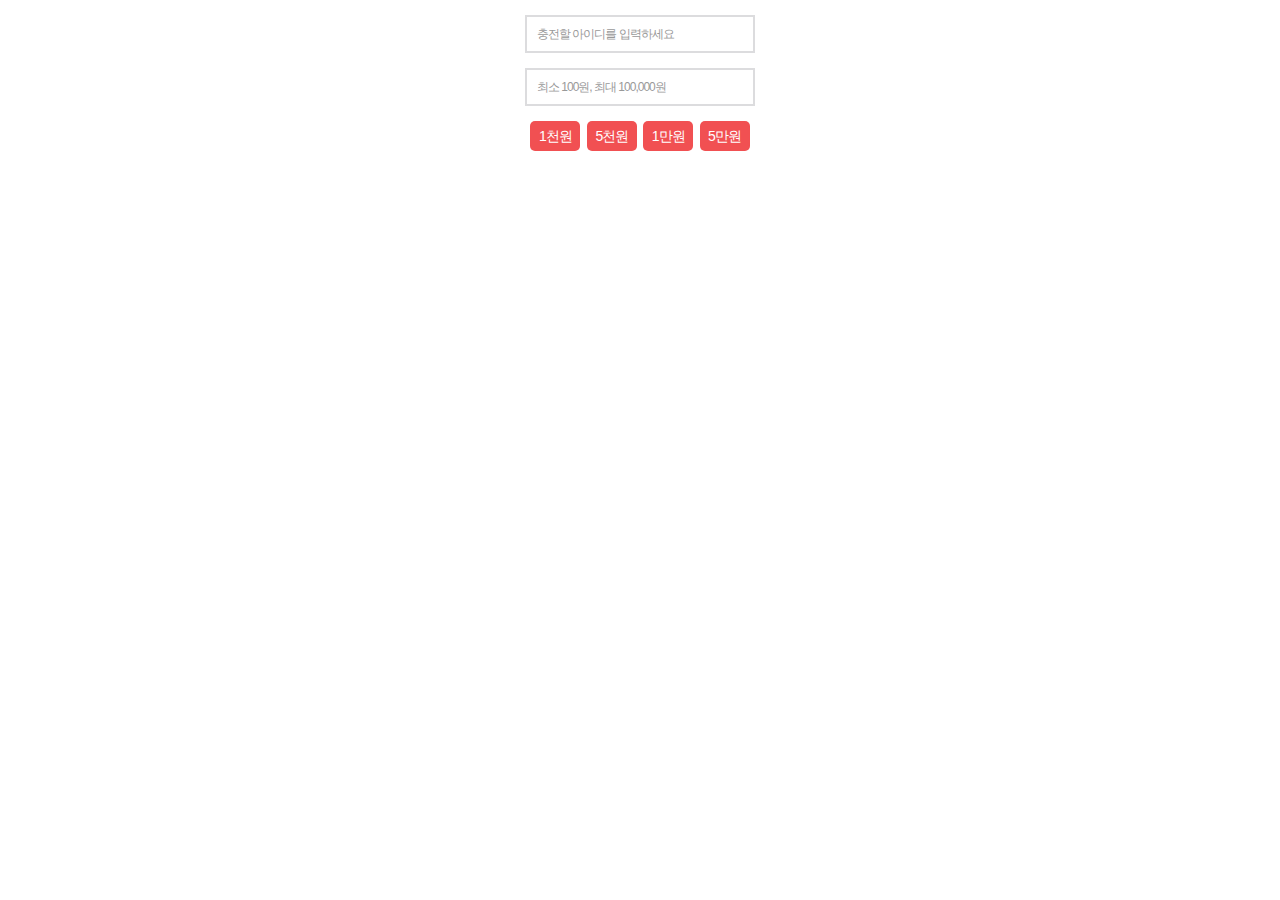
<file: index.html>
<!DOCTYPE html>
<html lang="ko">
<head>
	<title>Comma Convert</title>
	<meta http-equiv="X-UA-Compatible" content="IE=9" />
	<meta http-equiv="Content-Type" content="text/html; charset=utf-8" />
	<meta name="viewport" content="width=device-width,initial-scale=1.0,minimum-scale=1.0,maximum-scale=1.0" />
	<meta name="format-detection" content="telephone=no">

	<link type="text/css" rel="stylesheet" href="./css/commaconvert.css" />
	
	<script type="text/javascript" src="./js/jquery.min.js" charset="utf-8"></script>
	<script type="text/javascript" src="./js/ui.commaconvert.js" charset="utf-8"></script>

	<script type="text/javascript">
		$(function() {
			$(document).on('click', '.js-charge-sum > a', function() {
				var $el = $(this);
				var $input = $('.'+$el.closest('.js-charge-sum').data('obj'));
				var num1 = parseInt($input.val().replace(/,/g, ""));

				if ( isNaN(num1) ) {
					num1 = 0;
				}
				num1 = num1 + parseInt($el.data('num'));

				$input.val(num1).change();

				setComma($input,$input.val());
				$input.focus();
				return false;
			});
		});
	</script>
</head>
<body>

<span class="fbox fbox-comma js-fbox">
	<input type="text" value="" class="fbox-input js-fbox-input " />
	<span class="fbox-place js-fbox-place"><em>충전할 아이디를 입력하세요</em></span>
</span>

<span class="fbox fbox-comma js-fbox js-fbox-comma">
	<input type="text" value="" maxlength="10" class="fbox-input js-fbox-input  js-fbox-comma-input" />
	<span class="fbox-place js-fbox-place"><em>최소 100원, 최대 100,000원</em></span>
</span>

<div class="charge-sum js-charge-sum" data-obj="js-fbox-comma-input">
	<a href="#" data-num="1000"><span>1천원</span></a>
	<a href="#" data-num="5000"><span>5천원</span></a>
	<a href="#" data-num="10000"><span>1만원</span></a>
	<a href="#" data-num="50000"><span>5만원</span></a>
</div>

</body>
</html>
</file>
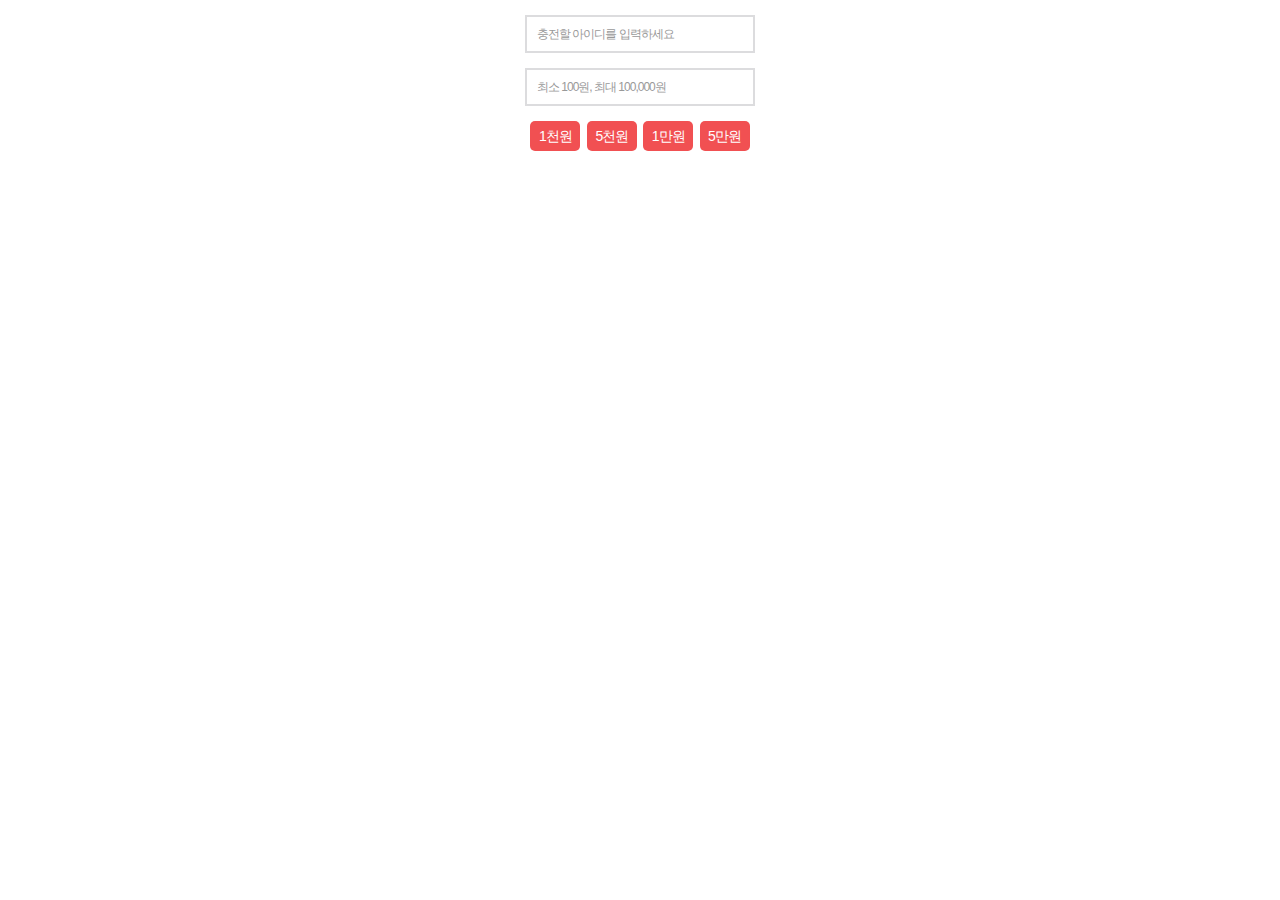
<file: commaconvert.html>
<!DOCTYPE html>
<html lang="ko">
<head>
	<title>Comma Convert</title>
	<meta http-equiv="X-UA-Compatible" content="IE=9" />
	<meta http-equiv="Content-Type" content="text/html; charset=utf-8" />
	<meta name="viewport" content="width=device-width,initial-scale=1.0,minimum-scale=1.0,maximum-scale=1.0" />
	<meta name="format-detection" content="telephone=no">

	<link type="text/css" rel="stylesheet" href="./css/commaconvert.css" />
	
	<script type="text/javascript" src="./js/jquery.min.js" charset="utf-8"></script>
	<script type="text/javascript" src="./js/ui.commaconvert.js" charset="utf-8"></script>

	<script type="text/javascript">
		$(function() {
			$(document).on('click', '.js-charge-sum > a', function() {
				var $el = $(this);
				var $input = $('.'+$el.closest('.js-charge-sum').data('obj'));
				var num1 = parseInt($input.val().replace(/,/g, ""));

				if ( isNaN(num1) ) {
					num1 = 0;
				}
				num1 = num1 + parseInt($el.data('num'));

				$input.val(num1).change();

				setComma($input,$input.val());
				$input.focus();
				return false;
			});
		});
	</script>
</head>
<body>

<span class="fbox fbox-comma js-fbox">
	<input type="text" value="" class="fbox-input js-fbox-input " />
	<span class="fbox-place js-fbox-place"><em>충전할 아이디를 입력하세요</em></span>
</span>

<span class="fbox fbox-comma js-fbox js-fbox-comma">
	<input type="text" value="" maxlength="10" class="fbox-input js-fbox-input  js-fbox-comma-input" />
	<span class="fbox-place js-fbox-place"><em>최소 100원, 최대 100,000원</em></span>
</span>

<div class="charge-sum js-charge-sum" data-obj="js-fbox-comma-input">
	<a href="#" data-num="1000"><span>1천원</span></a>
	<a href="#" data-num="5000"><span>5천원</span></a>
	<a href="#" data-num="10000"><span>1만원</span></a>
	<a href="#" data-num="50000"><span>5만원</span></a>
</div>

</body>
</html>
</file>
<file: css/commaconvert.css>
@charset "utf-8";

/* ------------------------------------------------------------
* Name      : common.css
* Desc       : interest me POC / common Style Sheet
* Created   : 2012-06-02 CJ E&M 
------------------------------------------------------------ */

html, body { margin:0; padding:0; font-family:'HelveticaNeue-Light','AppleSDGothicNeo-Light','Malgun Gothic','맑은 고딕',sans-serif; font-size:12px; -webkit-text-size-adjust:none; color:#251904; line-height:1.4; letter-spacing:-1px; background:#ffffff; }

body { padding:15px; }

.fbox { position:relative; margin:0 auto 15px auto; padding:0 10px; width:206px; height:34px;  border:2px solid #dcdcde; display:block; }
.fbox input.fbox-input {
	position:relative; padding:0; width:100%; font-size:14px; color:#000000; font-weight:bold; line-height:34px; border-width:0; outline:none !important; -webkit-appearance:none; background-color:transparent; z-index:1;
	-webkit-tap-highlight-color: rgba(255, 255, 255, 0); -webkit-user-modify: read-write-plaintext-only;
}
.fbox .fbox-place { position:absolute; left:0px; top:0px; width:100%; line-height:34px; display:block; }
.fbox .fbox-place em { position:relative; padding:0 10px; font-size:12px; color:#999999; font-style:normal; line-height:34px; display:block; }

.charge-sum { text-align:center; }
.charge-sum a { margin:0 2px; width:50px; font-size:14px; color:#ffffff; line-height:30px; text-decoration:none; background:#f15052; -webkit-border-radius:5px; border-radius:5px; display:inline-block; }

/* .fbox-comma input.fbox-input { ime-mode: disabled; } */
</file>
